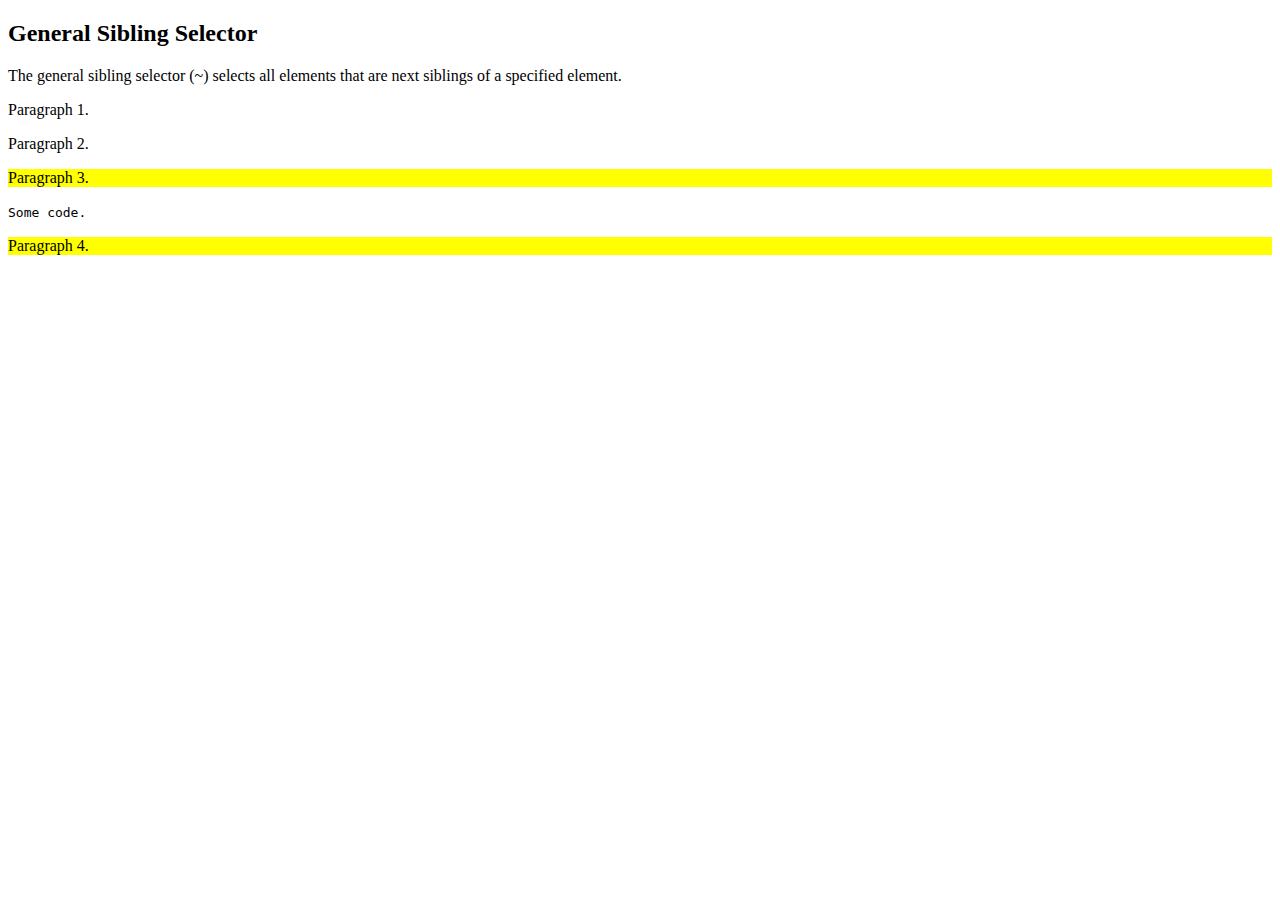
<file: combinators.html>
<!DOCTYPE html>
<html >
<head>
    <title>Document</title>
    <style>
        div ~ p{
            background-color: yellow;
        }
    </style>
</head>
<body>

    <h2>General Sibling Selector</h2>

    <p>The general sibling selector (~) selects all elements that are next siblings of a specified element.</p>
    
    <p>Paragraph 1.</p>
    
    <div>
      <p>Paragraph 2.</p>
    </div>
    
    <p>Paragraph 3.</p>
    <code>Some code.</code>
    <p>Paragraph 4.</p>
</body>
</html>
</file>
